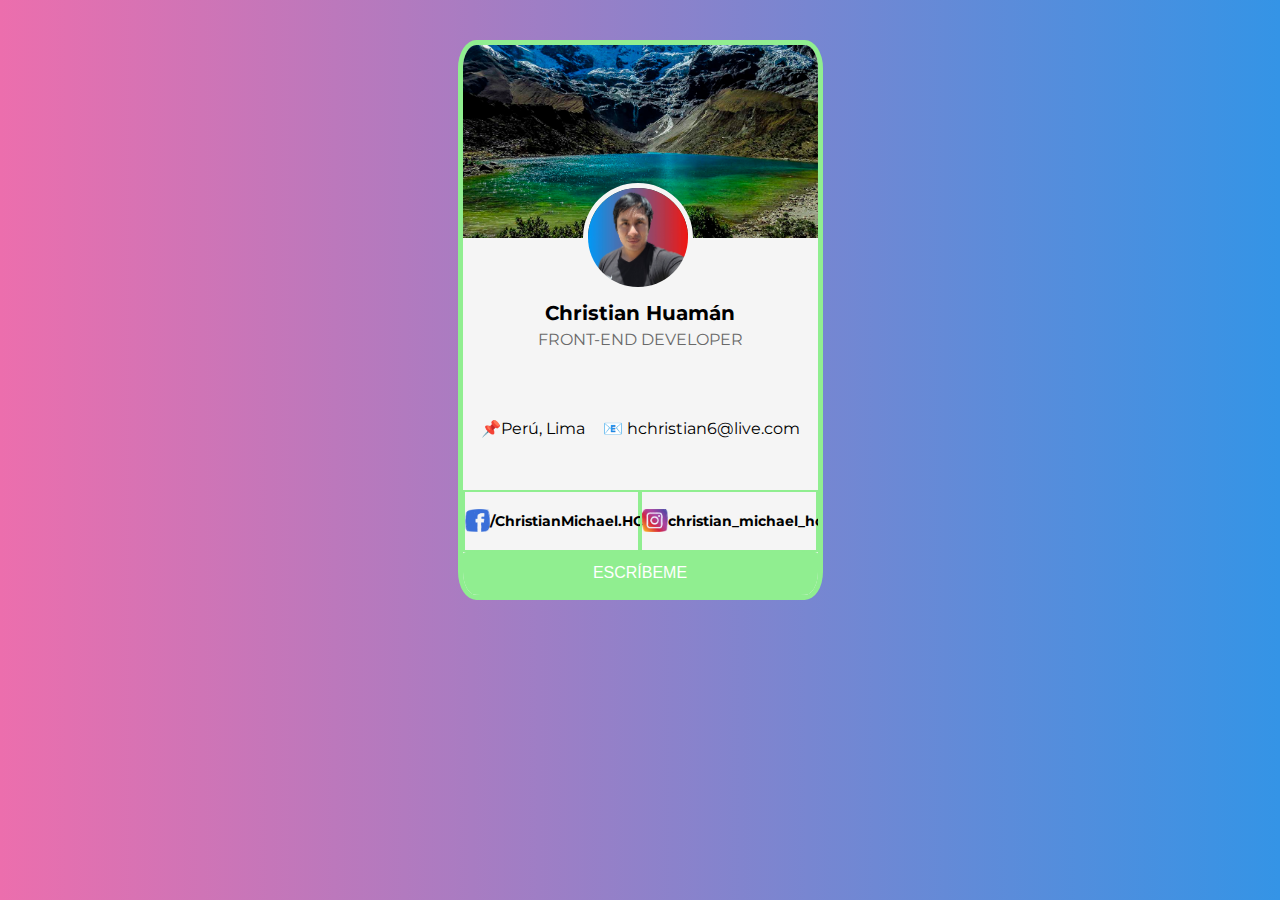
<file: miperfil/index.html>
<!DOCTYPE html>
<html lang="es">
  <head>
    <meta charset="UTF-8" />
    <meta name="viewport" content="width=device-width, initial-scale=1.0" />
    <link rel="preconnect" href="https://fonts.googleapis.com" />
    <link rel="preconnect" href="https://fonts.gstatic.com" crossorigin />
    <link
      href="https://fonts.googleapis.com/css2?family=Montserrat:ital,wght@300;500;900&display=swap"
      rel="stylesheet"
    />
    <link rel="stylesheet" href="CSS/estilos.css">
    <link rel="icon" href="MULTIMEDIA/IMAGENES/FOTOS/MICHAELweb.jpg" />
    <title>Mi Perfil</title>
  </head>

  <body>
    <section>
      <div class="contenedor">
        <img
          class="portada"
          loading="lazy"
          src="MULTIMEDIA/IMAGENES/PAISAJES/LAGUNA.jpg"
          alt="FONDO"
        />
        <img
          class="logo"
          loading="lazy"
          src="MULTIMEDIA/IMAGENES/FOTOS/MICHAELweb.jpg"
          alt="LOGO"
        />
        <h1 class="titulo">Christian Huamán</h1>
        <p class="subtitulo">FRONT-END DEVELOPER</p>

        <div class="datos">
          <div>📌Perú, Lima</div>
          <div>📧 hchristian6@live.com</div>
        </div>

        <div class="redes">
          <div>
            <img
              class="iconel"
              loading="lazy"
              src="MULTIMEDIA/IMAGENES/ICONOS/fb.png"
              alt=""
            />
            <p>/ChristianMichael.HC</p>
          </div>
          <div>
            <img
              class="iconel"
              loading="lazy"
              src="MULTIMEDIA/IMAGENES/ICONOS/insta.png"
              alt=""
            />
            <p>christian_michael_hc</p>
          </div>
        </div>

        <a href="https://wa.me/928536863"
          ><input
            class="primary-button login-button"
            type="submit"
            value="ESCRÍBEME"
        /></a>
      </div>
    </section>
  </body>
</html>
</file>
<file: miperfil/CSS/estilos.css>
:root {
    --sm: 14px;
    --md: 16px;
    --lg: 20px;
}

body {
    font-family: "Montserrat", sans-serif;


    background: #3494E6;
    /* fallback for old browsers */
    background: -webkit-linear-gradient(to right, #EC6EAD, #3494E6);
    /* Chrome 10-25, Safari 5.1-6 */
    background: linear-gradient(to right, #EC6EAD, #3494E6);
    /* W3C, IE 10+/ Edge, Firefox 16+, Chrome 26+, Opera 12+, Safari 7+ */
    margin: 1px;
    padding: 1px;
    box-sizing: border-box;
}

section {
    display: grid;
    justify-items: center;
    width: 100%;


}

.contenedor {
    position: absolute;
    width: 365px;
    height: 560px;
    background-color: whitesmoke;
    box-sizing: border-box;
    border-radius: 5%;
    overflow: hidden;
    margin-top: 3%;
    border: 5px solid dimgrey;

}

.portada {
    position: absolute;
    width: 100%;
    height: 35%;
    z-index: 0;

}

.logo {
    position: absolute;
    width: 28%;
    height: 18%;
    border-radius: 50%;

    border: 5px solid whitesmoke;
    top: 25%;
    left: 34%;
    z-index: 1;

}

.titulo {
    position: relative;
    text-align: center;
    font-size: var(--lg);
    top: 44%;


}

.subtitulo {
    position: relative;
    text-align: center;
    font-size: var(--md);
    top: 42%;
    color: dimgrey;


}

.datos {
    display: flex;
    position: absolute;
    flex-direction: row;
    width: 100%;
    justify-content: space-evenly;
    top: 68%;

}

.datos div {
    justify-content: center;
    font-size: var(--md);
}

.redes {
    display: flex;
    position: absolute;
    flex-direction: row;
    width: 100%;
    font-size: var(--sm);
    font-weight: bold;

    top: 80.8%;
}

.redes div {
    display: flex;
    place-items: center;
    width: 100%;
    height: 58px;

    justify-content: space-evenly;

    border: 2px solid dimgray;
}

.iconel {

    width: 15%;
    height: 40%;

}






.primary-button {
    position: absolute;
    bottom: 0;
    width: 100%;
    height: 8%;


    color: white;
    background-color: lightgreen;
    border: none;
    border-radius: 5%;
    cursor: pointer;
    margin-top: 0;
    font-size: var(--md);

}

.primary-button:hover {
    color: dimgrey;
    border: 3px solid dimgrey;

}
@media(min-width:360px){
    .contenedor{
        border: 5px solid lightgreen;

    }
    .redes div{
        border: 2px solid lightgreen;
    }

 }
</file>
